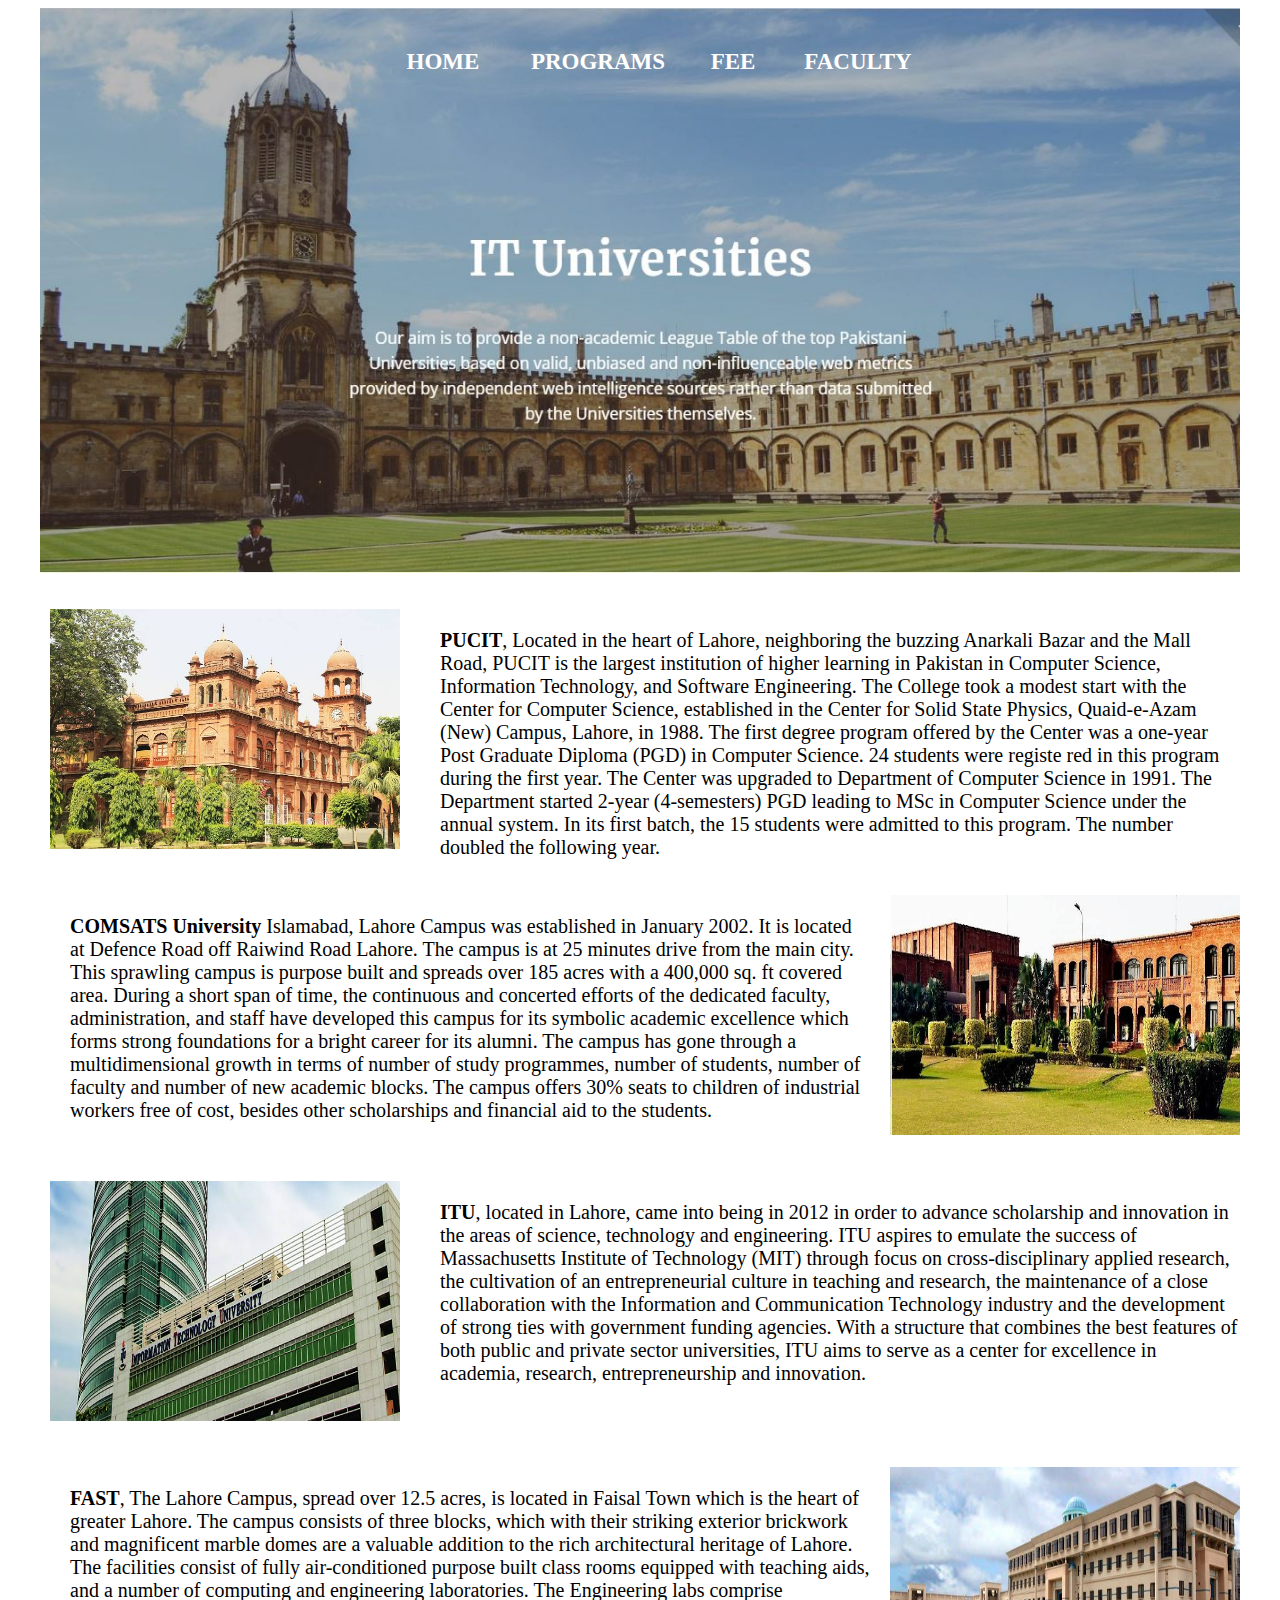
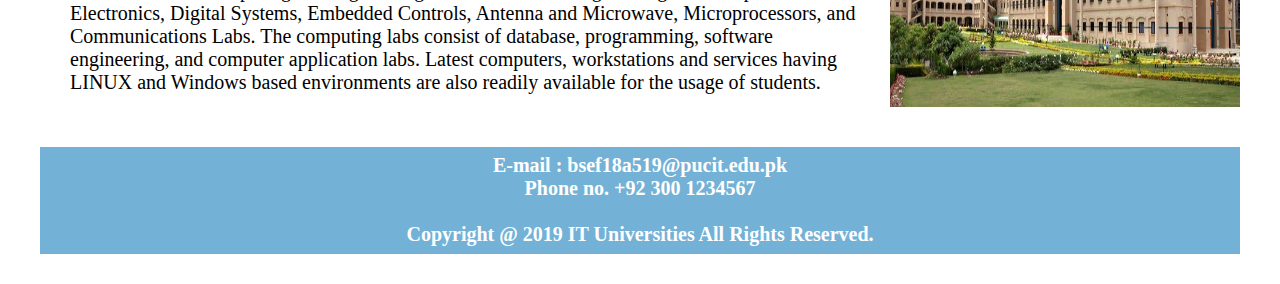
<file: index.html>
<html>
<head>
<title>IT Universities</title>
    <style>
        @import url('content/css/index.css');

    </style>
</head>
<body bgcolor="white">
    <center>
	
	<div class="container">
		<img  width="1200px" height="565px"  src="content/images/aaa.JPG"></img>
  
		<div style="left:435px;" class="centered">
			<h3 class="m-t-m-l h3"><a href="" style="text-decoration: none; color:#fff;">HOME</a></h3>
		</div>
		<div style="left:590px ;" class="centered">
			<h3 class="m-t-m-l h3"><a href="website/degree.html" style="text-decoration: none; color:#fff;">PROGRAMS</a></h3>
		</div>
		<div style="left:725px;" class="centered">
			<h3 class="m-t-m-r h3"><a href="website/fee.html" style="text-decoration: none; color:#fff;">FEE</a></h3>
		</div>
		<div style="left:850px;" class="centered">
			<h3 class="m-t-m-r h3"><a href="website/faculty.html" style="text-decoration: none; color:#fff;">FACULTY</a></h3>
		</div>
	</div>
	<br>
		<br>
		<div class="pucit">
			<div style="margin-left:10px; float:left;width:350px">	
				<img class="img1" src="content/images/11.jpg"></img>
			</div>
			<div style="margin-left:10px; float:right;width:820px">	
				<p class="p"><strong>PUCIT</strong>, Located in the heart of Lahore, neighboring the buzzing Anarkali Bazar and the Mall Road, PUCIT is the largest institution
				of higher learning in Pakistan in Computer Science, Information Technology, and Software Engineering.
				The College took a modest start with the Center for Computer Science, established in the Center for Solid State Physics,
				Quaid-e-Azam (New) Campus, Lahore, in 1988. The first degree program offered by the Center was a
				one-year Post Graduate Diploma (PGD) in Computer Science. 24 students were registe
				red in this program during the first year. The Center was upgraded to Department of Computer Science in 1991. The Department started
				2-year (4-semesters) PGD leading to MSc in Computer Science under the annual system. In its first batch, the 15 students were admitted 
				to this program. The number doubled the following year.</p>
			</div>
		</div>
				<br><br>
		<div class="pucit">
			<div style="margin-left:10px; float:left;width:820px">	
				<p class="p"><strong>COMSATS University</strong> Islamabad, Lahore Campus was established in January 2002. It is located at Defence Road 
				off Raiwind Road Lahore. The campus is at 25 minutes drive from the main city. This sprawling campus is purpose built and
				spreads over 185 acres with a 400,000 sq. ft covered area. During a short span of time, the continuous and concerted efforts
				of the dedicated faculty, administration, and staff have developed this campus for its symbolic academic excellence which 
				forms strong foundations for a bright career for its alumni. The campus has gone through a multidimensional growth in terms 
				of number of study programmes, number of students, number of faculty and number of new academic blocks. The campus offers 30%
				seats to children of industrial workers free of cost, besides other scholarships and financial aid to the students.</p>
				</div>
			<div style="margin-left:10px; float:right;width:350px">	
				<img class="img1" src="content/images/4.jpg"></img>
			</div>
		</div>
		
		
		<br><br>
		<div class="pucit">
			<div style="margin-left:10px; float:left;width:350px">	
				<img class="img1" src="content/images/3.jpg"></img>
			</div>
			<div style="margin-left:10px; float:right;width:820px">	
				<p class="p"><strong>ITU</strong>, located in Lahore, came into being in 2012 in order to advance scholarship and innovation in the areas 
				of science, technology and engineering. ITU aspires to emulate the success of Massachusetts Institute of Technology (MIT) 
				through focus on cross-disciplinary applied research, the cultivation of an entrepreneurial culture in teaching and 
				research, the maintenance of a close collaboration with the Information and Communication Technology industry and the
				development of strong ties with government funding agencies. With a structure that combines the best features of both 
				public and private sector universities, ITU aims to serve as a center for excellence in academia, research, entrepreneurship
				and innovation.</p>
			</div>
		</div>
	<br><br>
		<div class="pucit">
			<div style="margin-left:10px; float:left;width:820px">	
				<p class="p"><strong>FAST</strong>, The Lahore Campus, spread over 12.5 acres, is located in Faisal Town which is the heart of greater Lahore.
				The campus consists of three blocks, which with their striking exterior brickwork and magnificent marble domes are a
				valuable addition to the rich architectural heritage of Lahore. The facilities consist of fully air-conditioned purpose
				built class rooms equipped with teaching aids, and a number of computing and engineering laboratories. The Engineering labs comprise Electronics, Digital Systems, Embedded Controls, Antenna and Microwave, Microprocessors,
				and Communications Labs. The computing labs consist of database, programming, software engineering, and computer application
				labs. Latest computers, workstations and services having LINUX and Windows based environments are also readily available for
				the usage of students.</p>
				</div>
			<div style="margin-left:10px; float:right;width:350px">	
				<img class="img1" src="content/images/1.jpg"></img>
			</div>
		</div>
		<h1 style="font-family:calibri;font-size: 20px;text-align: ;font-weight:bold;color:#fff;background-color:#73b2d6;width:1200px;height: 100px;margin: 30px;padding-top: 7px;">E-mail : bsef18a519@pucit.edu.pk<br>Phone no. +92 300 1234567<br><br>Copyright @ 2019 IT Universities All Rights Reserved.</h1>
		
		
    </center>
</body>
</html>
</file>
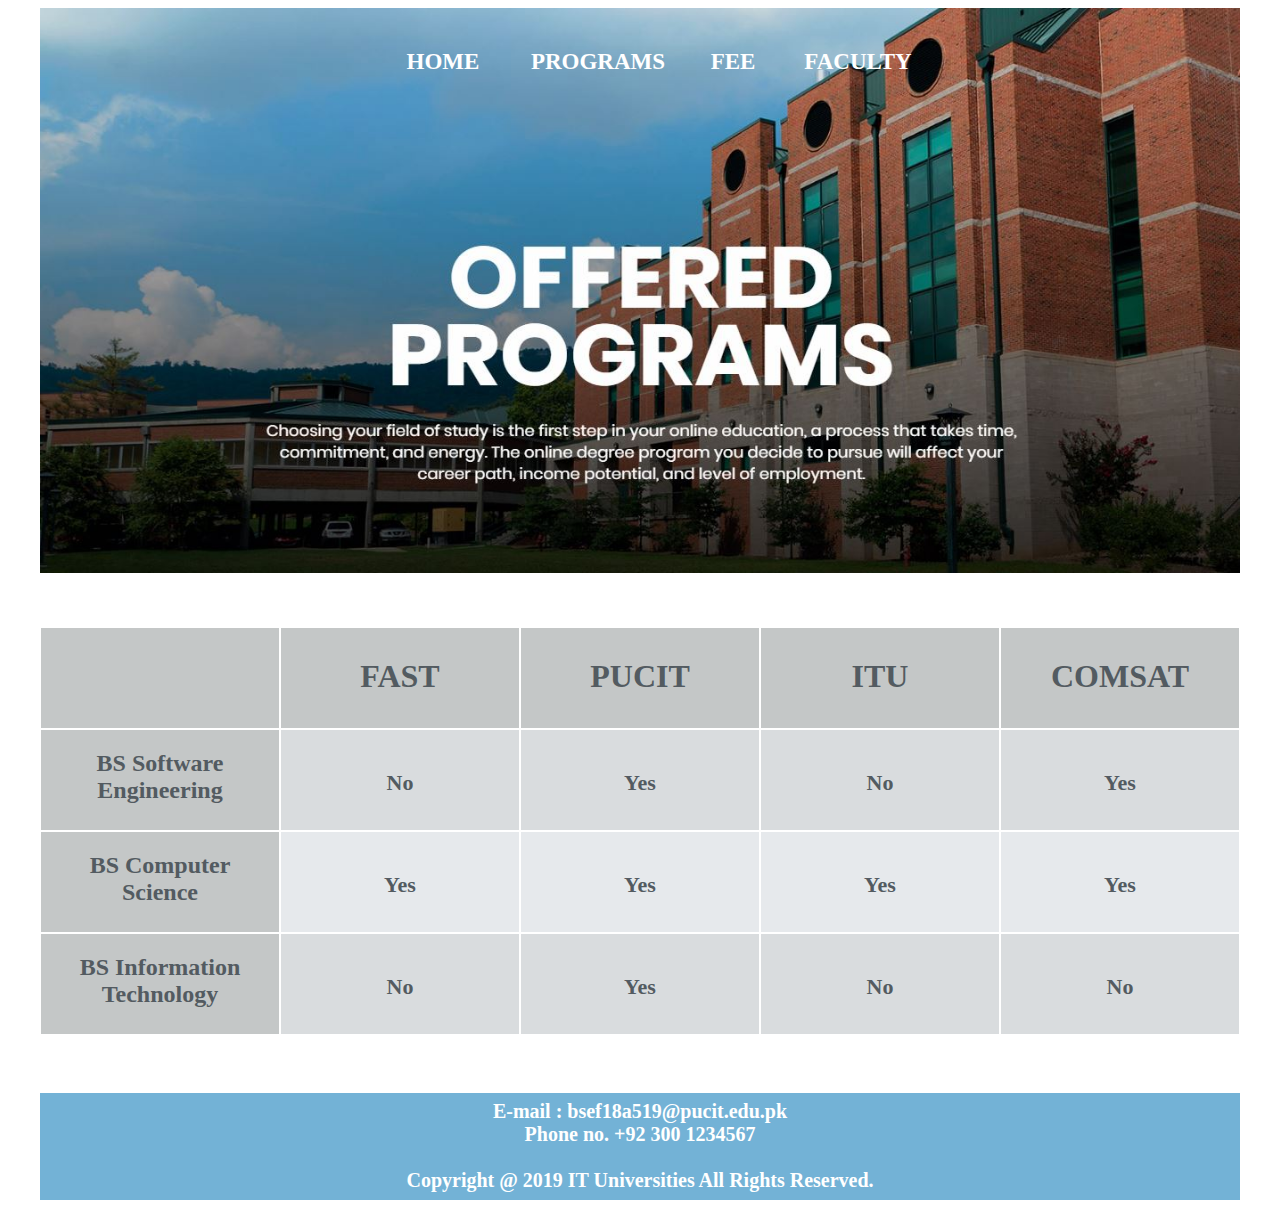
<file: website/degree.html>
<html>
	<head>
	<title>Offered Programs</title>
	<style>
	@import url('../content/css/style.css');
	</style>
	</head>
	<body bgcolor="white"><center>
	
	<div class="container">
		<img  width="1200px" height="565px"  src="../content/images/ccc.JPG"></img>
  
		<div style="left:435px;" class="centered">
			<h3 class="m-t-m-l h3"><a href="../index.html" style="text-decoration: none; color:#fff;">HOME</a></h3>
		</div>
		<div style="left:590px ;" class="centered">
			<h3 class="m-t-m-l h3"><a href="degree.html" style="text-decoration: none; color:#fff;">PROGRAMS</a></h3>
		</div>
		<div style="left:725px;" class="centered">
			<h3 class="m-t-m-r h3"><a href="fee.html" style="text-decoration: none; color:#fff;">FEE</a></h3>
		</div>
		<div style="left:850px;" class="centered">
			<h3 class="m-t-m-r h3"><a href="faculty.html" style="text-decoration: none; color:#fff;">FACULTY</a></h3>
		</div>
	</div>
	
<br><br><br>
		<div class="pbox">
			<div class="iboxt"">
				<h1 class="m-t"></h1>
			</div>
			<div class="iboxt">
				<h1 class="m-t">FAST</h1>
			</div>
			<div class="iboxt">
				<h1 class="m-t">PUCIT</h1>
			</div>
			<div class="iboxt">
				<h1 class="m-t">ITU</h1>
			</div>
			<div class="iboxt">
				<h1 class="m-t">COMSAT</h1>
			</div>
		</div>
		<div class="pbox">
			<div class="iboxt">
			<h2 class="c-m-t">BS Software Engineering</h2>
			</div>
			<div class="ibox1">
			<h3 class="m-t-i">No</h3>
			</div>
			<div class="ibox1">
			<h3 class="m-t-i">Yes</h3>
			</div>
			<div class="ibox1">
			<h3 class="m-t-i">No</h3>
			</div>
			<div class="ibox1">
			<h3 class="m-t-i">Yes</h3>
			</div>
		</div>
		<div class="pbox">
			<div class="iboxt">
			<h2 class="c-m-t">BS Computer<br>Science</h2>
			</div>
			<div class="ibox">
			<h3 class="m-t-i">Yes</h3>
			</div>
			<div class="ibox">
			<h3 class="m-t-i">Yes</h3>
			</div>
			<div class="ibox">
			<h3 class="m-t-i">Yes</h3>
			</div>
			<div class="ibox">
			<h3 class="m-t-i">Yes</h3>
			</div>
		</div>
		<div class="pbox">
			<div class="iboxt">
			<h2 class="c-m-t">BS Information Technology</h2>
			</div>
			<div class="ibox1">
			<h3 class="m-t-i">No</h3>
			</div>
			<div class="ibox1">
			<h3 class="m-t-i">Yes</h3>
			</div>
			<div class="ibox1">
			<h3 class="m-t-i">No</h3>
			</div>
			<div class="ibox1">
			<h3 class="m-t-i">No</h3>
			</div>
		</div>
		<br><br><h1 style="font-family:calibri;font-size: 20px;text-align: ;font-weight:bold;color:#fff;background-color:#73b2d6;width:1200px;height: 100px;margin: 30px;padding-top: 7px;">E-mail : bsef18a519@pucit.edu.pk<br>Phone no. +92 300 1234567<br><br>Copyright @ 2019 IT Universities All Rights Reserved.</h1>
		
	</center>	
	</body>
</html>
</file>
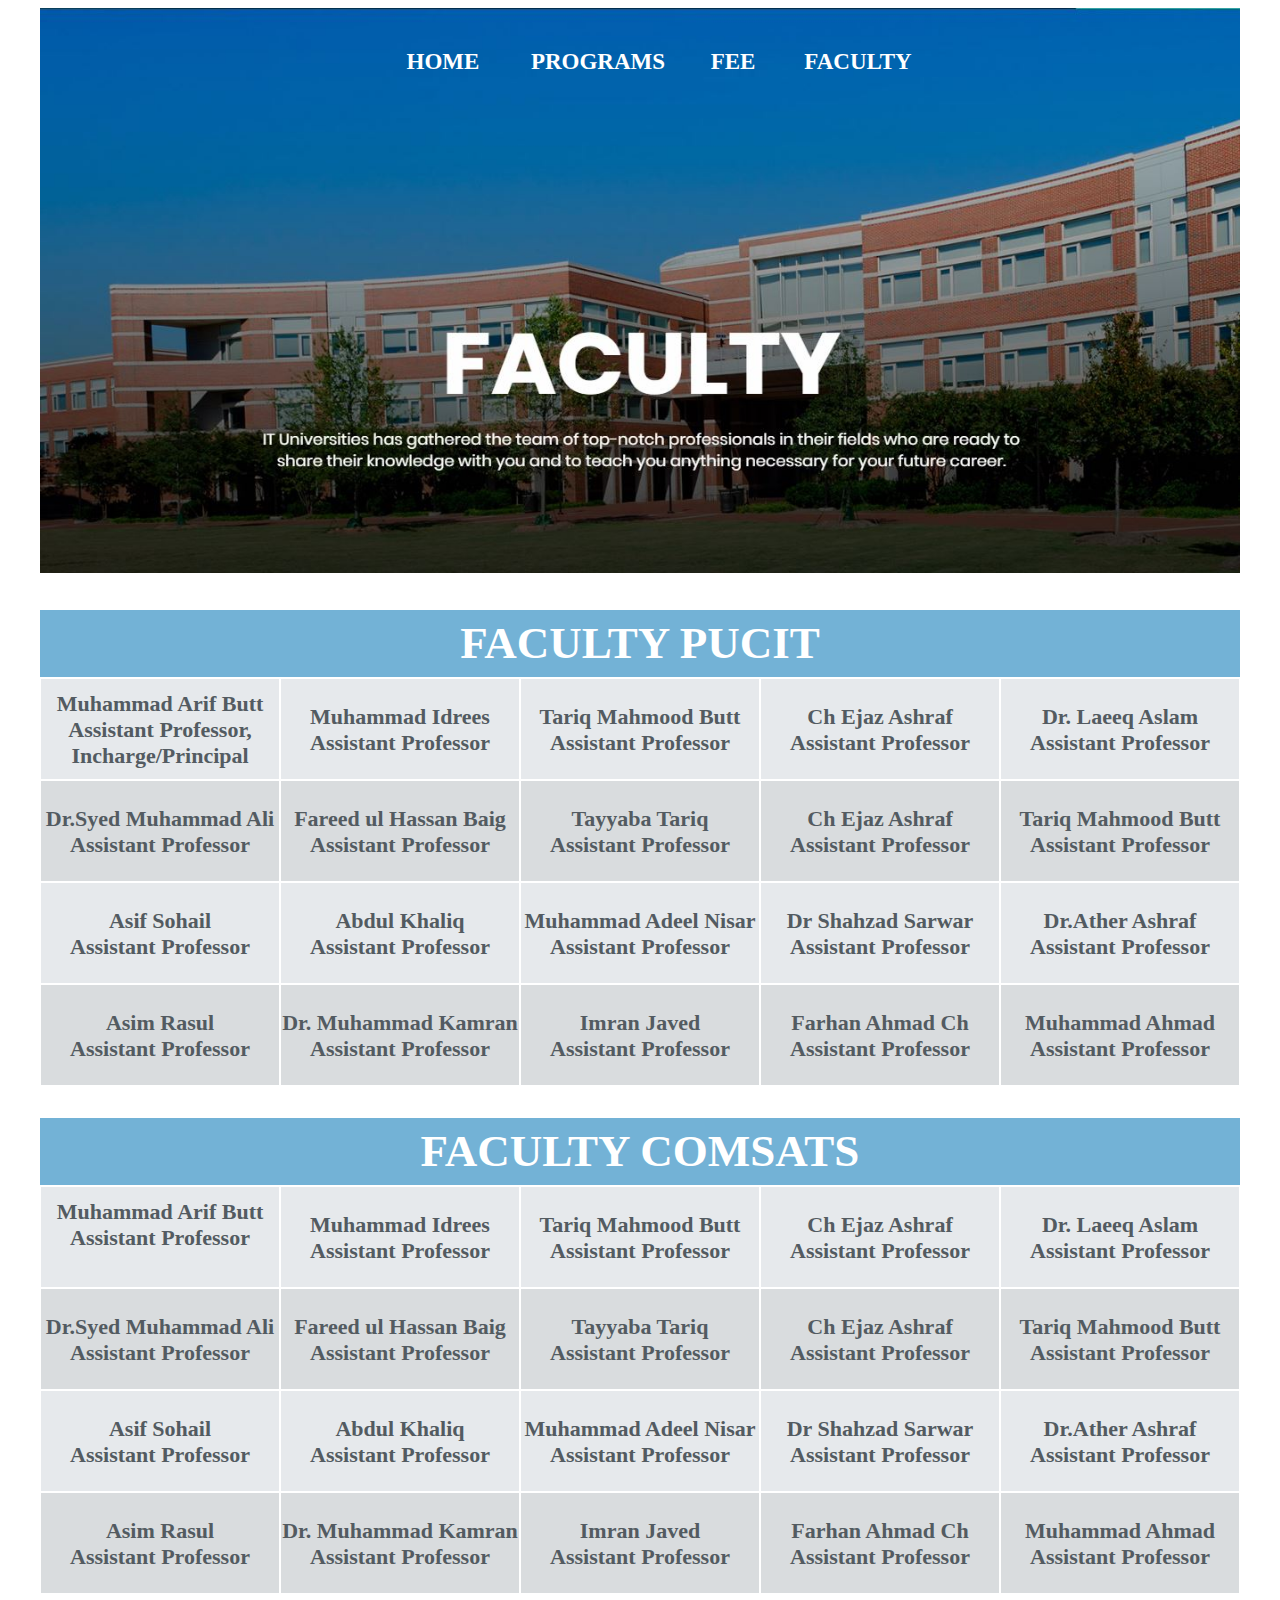
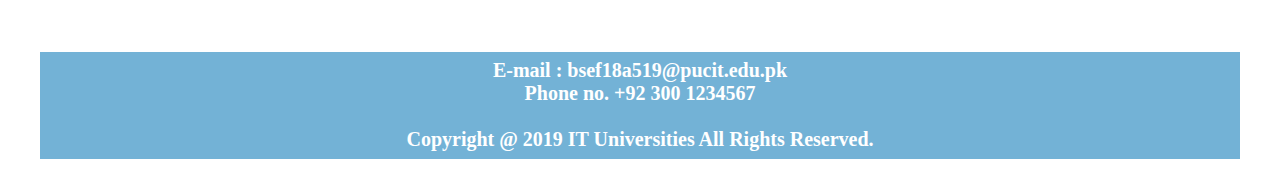
<file: website/faculty.html>
<html>
	<head>
	<title>Faculty</title>
	<style>
        @import url('../content/css/style.css');
		
		.m-t-i{
				margin-top:25px;
				color:#535b61;
				font-size:22px;
				font-family: Calibri;
				}
	</style>
	</head>
	<body bgcolor="white"><center>
		<div class="container">
		<img  width="1200px" height="565px"  src="../content/images/ddd.JPG"></img>
  
		<div style="left:435px;" class="centered">
			<h3 class="m-t-m-l h3"><a href="../index.html" style="text-decoration: none; color:#fff;">HOME</a></h3>
		</div>
		<div style="left:590px ;" class="centered">
			<h3 class="m-t-m-l h3"><a href="degree.html" style="text-decoration: none; color:#fff;">PROGRAMS</a></h3>
		</div>
		<div style="left:725px;" class="centered">
			<h3 class="m-t-m-r h3"><a href="fee.html" style="text-decoration: none; color:#fff;">FEE</a></h3>
		</div>
		<div style="left:850px;" class="centered">
			<h3 class="m-t-m-r h3"><a href="faculty.html" style="text-decoration: none; color:#fff;">FACULTY</a></h3>
		</div>
	</div>
	
<br><br>

		<h1 style="font-family:calibri;font-size: 45px;text-align: ;font-weight:bold;color:#fff;background-color:#73b2d6;width:1200px;height: 60px;margin: 1px;padding-top: 7px;">FACULTY PUCIT</h1>
		
		<div class="pbox">
			<div class="ibox">
			<h1 class="m-t-i" style="margin-top: 12px;">Muhammad Arif Butt<br>Assistant Professor, Incharge/Principal</h1>
			</div>
			<div class="ibox">
			<h1 class="m-t-i">Muhammad Idrees<br>Assistant Professor</h1>
			</div>
			<div class="ibox">
			<h1 class="m-t-i">Tariq Mahmood Butt<br>Assistant Professor</h1>
			</div>
			<div class="ibox">
			<h1 class="m-t-i">Ch Ejaz Ashraf<br>Assistant Professor</h1>
			</div>
			<div class="ibox">
			<h1 class="m-t-i">Dr. Laeeq Aslam<br>Assistant Professor</h1>
			</div>
		</div>
		<div class="pbox">
			<div class="ibox1">
			<h1 class="m-t-i">Dr.Syed Muhammad Ali<br>Assistant Professor</h2>
			</div>
			<div class="ibox1">
			<h1 class="m-t-i">Fareed ul Hassan Baig<br>Assistant Professor</h3>
			</div>
			<div class="ibox1">
			<h1 class="m-t-i">Tayyaba Tariq<br>Assistant Professor</h3>
			</div>
			<div class="ibox1">
			<h1 class="m-t-i">Ch Ejaz Ashraf<br>Assistant Professor</h3>
			</div>
			<div class="ibox1">
			<h1 class="m-t-i">Tariq Mahmood Butt<br>Assistant Professor</h3>
			</div>
		</div>
		<div class="pbox">
			<div class="ibox">
			<h1 class="m-t-i">Asif Sohail<br>Assistant Professor</h2>
			</div>
			<div class="ibox">
			<h1 class="m-t-i">Abdul Khaliq<br>Assistant Professor</h3>
			</div>
			<div class="ibox">
			<h1 class="m-t-i">Muhammad Adeel Nisar<br>Assistant Professor</h3>
			</div>
			<div class="ibox">
			<h1 class="m-t-i">Dr Shahzad Sarwar<br>Assistant Professor</h3>
			</div>
			<div class="ibox">
			<h1 class="m-t-i">Dr.Ather Ashraf<br>Assistant Professor</h3>
			</div>
		</div>
		<div class="pbox">
			<div class="ibox1">
			<h1 class="m-t-i">Asim Rasul<br>Assistant Professor</h2>
			</div>
			<div class="ibox1">
			<h1 class="m-t-i">Dr. Muhammad Kamran<br>Assistant Professor</h3>
			</div>
			<div class="ibox1">
			<h1 class="m-t-i">Imran Javed<br>Assistant Professor</h3>
			</div>
			<div class="ibox1">
			<h1 class="m-t-i">Farhan Ahmad Ch<br>Assistant Professor</h3>
			</div>
			<div class="ibox1">
			<h1 class="m-t-i">Muhammad Ahmad<br>Assistant Professor</h3>
			</div>
		</div>
		
		<h1 style="font-family:calibri;font-size: 45px;text-align: ;;font-weight:bold;color:#fff;background-color:#73b2d6;width:1200px;height: 60px;margin-top: 40px;margin-bottom: 01px;padding-top: 7px;">FACULTY COMSATS</h1>
		
		<div class="pbox">
			<div class="ibox">
			<h1 class="m-t-i" style="margin-top: 12px;">Muhammad Arif Butt<br>Assistant Professor</h1>
			</div>
			<div class="ibox">
			<h1 class="m-t-i">Muhammad Idrees<br>Assistant Professor</h1>
			</div>
			<div class="ibox">
			<h1 class="m-t-i">Tariq Mahmood Butt<br>Assistant Professor</h1>
			</div>
			<div class="ibox">
			<h1 class="m-t-i">Ch Ejaz Ashraf<br>Assistant Professor</h1>
			</div>
			<div class="ibox">
			<h1 class="m-t-i">Dr. Laeeq Aslam<br>Assistant Professor</h1>
			</div>
		</div>
		<div class="pbox">
			<div class="ibox1">
			<h1 class="m-t-i">Dr.Syed Muhammad Ali<br>Assistant Professor</h2>
			</div>
			<div class="ibox1">
			<h1 class="m-t-i">Fareed ul Hassan Baig<br>Assistant Professor</h3>
			</div>
			<div class="ibox1">
			<h1 class="m-t-i">Tayyaba Tariq<br>Assistant Professor</h3>
			</div>
			<div class="ibox1">
			<h1 class="m-t-i">Ch Ejaz Ashraf<br>Assistant Professor</h3>
			</div>
			<div class="ibox1">
			<h1 class="m-t-i">Tariq Mahmood Butt<br>Assistant Professor</h3>
			</div>
		</div>
		<div class="pbox">
			<div class="ibox">
			<h1 class="m-t-i">Asif Sohail<br>Assistant Professor</h2>
			</div>
			<div class="ibox">
			<h1 class="m-t-i">Abdul Khaliq<br>Assistant Professor</h3>
			</div>
			<div class="ibox">
			<h1 class="m-t-i">Muhammad Adeel Nisar<br>Assistant Professor</h3>
			</div>
			<div class="ibox">
			<h1 class="m-t-i">Dr Shahzad Sarwar<br>Assistant Professor</h3>
			</div>
			<div class="ibox">
			<h1 class="m-t-i">Dr.Ather Ashraf<br>Assistant Professor</h3>
			</div>
		</div>
		<div class="pbox">
			<div class="ibox1">
			<h1 class="m-t-i">Asim Rasul<br>Assistant Professor</h2>
			</div>
			<div class="ibox1">
			<h1 class="m-t-i">Dr. Muhammad Kamran<br>Assistant Professor</h3>
			</div>
			<div class="ibox1">
			<h1 class="m-t-i">Imran Javed<br>Assistant Professor</h3>
			</div>
			<div class="ibox1">
			<h1 class="m-t-i">Farhan Ahmad Ch<br>Assistant Professor</h3>
			</div>
			<div class="ibox1">
			<h1 class="m-t-i">Muhammad Ahmad<br>Assistant Professor</h3>
			</div>
		</div>
		<br><br><h1 style="font-family:calibri;font-size: 20px;text-align: ;font-weight:bold;color:#fff;background-color:#73b2d6;width:1200px;height: 100px;margin: 30px;padding-top: 7px;">E-mail : bsef18a519@pucit.edu.pk<br>Phone no. +92 300 1234567<br><br>Copyright @ 2019 IT Universities All Rights Reserved.</h1>
		
	</center>	
	</body>
</html>
</file>
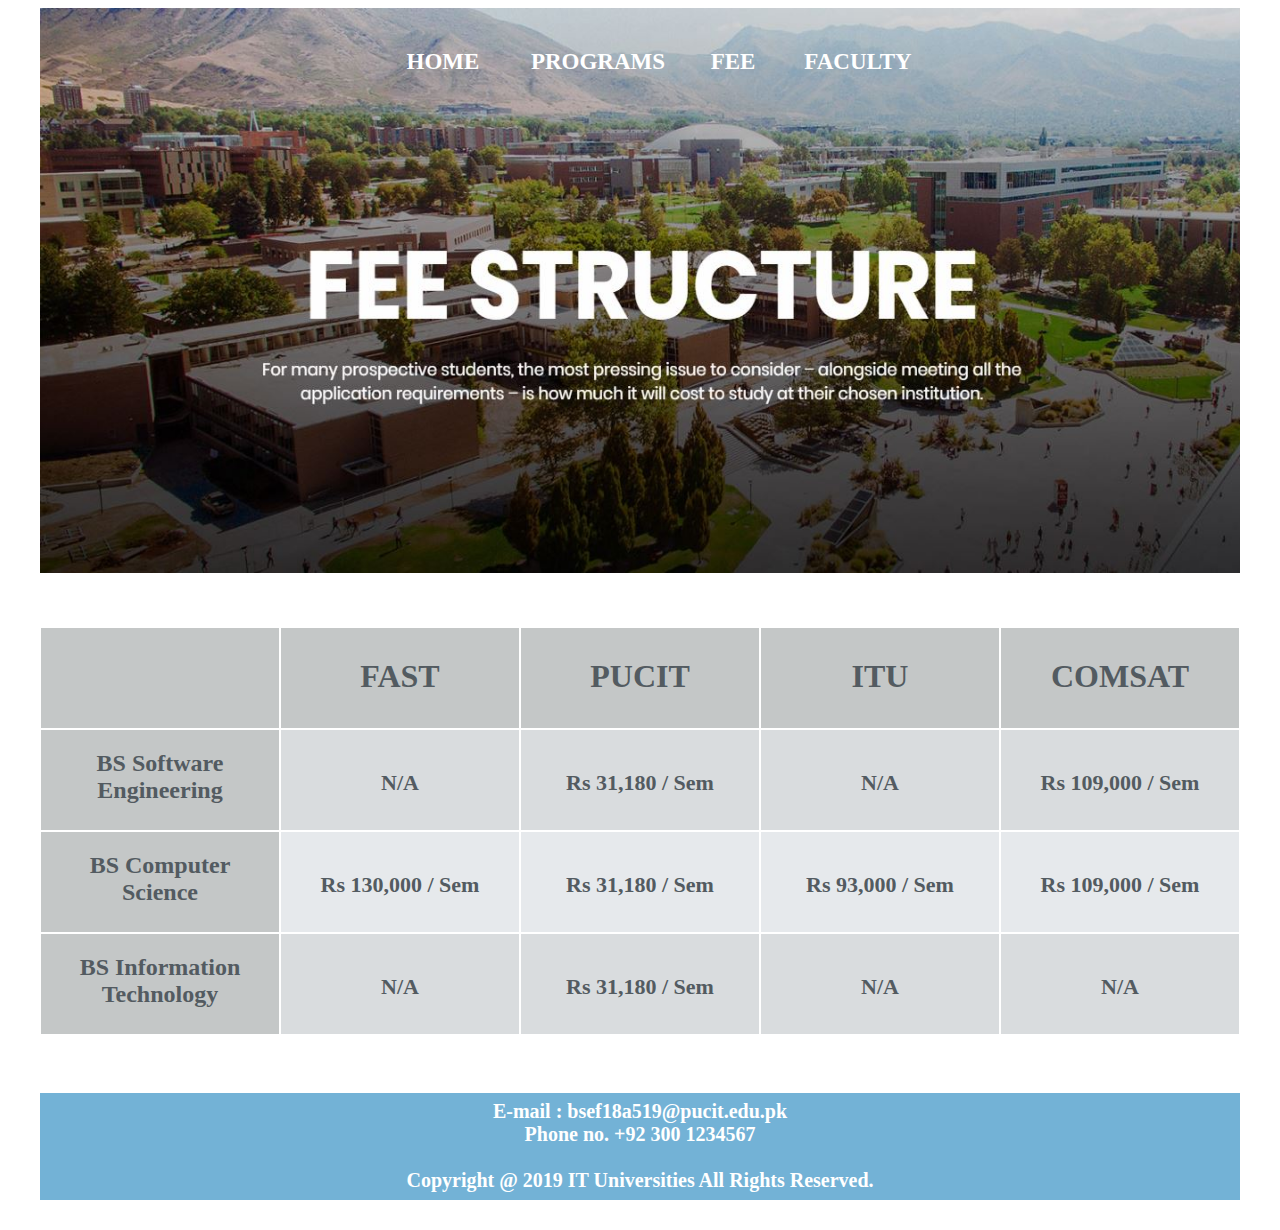
<file: website/fee.html>
<html>
	<head>
	<title>Fee Structure</title>
	<style>
        @import url('../content/css/style.css');
	</style>
	</head>
	<body bgcolor="white"><center>
	
	<div class="container">
		<img  width="1200px" height="565px"  src="../content/images/bbb.JPG"></img>
  
		<div style="left:435px;" class="centered">
			<h3 class="m-t-m-l h3"><a href="../index.html" style="text-decoration: none; color:#fff;">HOME</a></h3>
		</div>
		<div style="left:590px ;" class="centered">
			<h3 class="m-t-m-l h3"><a href="degree.html" style="text-decoration: none; color:#fff;">PROGRAMS</a></h3>
		</div>
		<div style="left:725px;" class="centered">
			<h3 class="m-t-m-r h3"><a href="fee.html" style="text-decoration: none; color:#fff;">FEE</a></h3>
		</div>
		<div style="left:850px;" class="centered">
			<h3 class="m-t-m-r h3"><a href="faculty.html" style="text-decoration: none; color:#fff;">FACULTY</a></h3>
		</div>
	</div>
		<br><br><br>
		<div class="pbox">
			<div class="iboxt">
				<h1 class="m-t"></h1>
			</div>
			<div class="iboxt">
				<h1 class="m-t">FAST</h1>
			</div>
			<div class="iboxt">
				<h1 class="m-t">PUCIT</h1>
			</div>
			<div class="iboxt">
				<h1 class="m-t">ITU</h1>
			</div>
			<div class="iboxt">
				<h1 class="m-t">COMSAT</h1>
			</div>
		</div>
		<div class="pbox">
			<div class="iboxt">
			<h2 class="c-m-t">BS Software Engineering</h2>
			</div>
			<div class="ibox1">
			<h3 class="m-t-i">N/A</h3>
			</div>
			<div class="ibox1">
			<h3 class="m-t-i">Rs 31,180 / Sem</h3>
			</div>
			<div class="ibox1">
			<h3 class="m-t-i">N/A</h3>
			</div>
			<div class="ibox1">
			<h3 class="m-t-i"> Rs 109,000 / Sem</h3>
			</div>
		</div>
		<div class="pbox">
			<div class="iboxt">
			<h2 class="c-m-t">BS Computer<br>Science</h2>
			</div>
			<div class="ibox">
			<h3 class="m-t-i">Rs 130,000 / Sem</h3>
			</div>
			<div class="ibox">
			<h3 class="m-t-i">Rs 31,180 / Sem</h3>
			</div>
			<div class="ibox">
			<h3 class="m-t-i">Rs 93,000 / Sem</h3>
			</div>
			<div class="ibox">
			<h3 class="m-t-i"> Rs 109,000 / Sem</h3>
			</div>
		</div>
		<div class="pbox">
			<div class="iboxt">
			<h2 class="c-m-t">BS Information Technology</h2>
			</div>
			<div class="ibox1">
			<h3 class="m-t-i">N/A</h3>
			</div>
			<div class="ibox1">
			<h3 class="m-t-i">Rs 31,180 / Sem</h3>
			</div>
			<div class="ibox1">
			<h3 class="m-t-i">N/A</h3>
			</div>
			<div class="ibox1">
			<h3 class="m-t-i">N/A</h3>
			</div>
		</div>
		<br><br><h1 style="font-family:calibri;font-size: 20px;text-align: ;font-weight:bold;color:#fff;background-color:#73b2d6;width:1200px;height: 100px;margin: 30px;padding-top: 7px;">E-mail : bsef18a519@pucit.edu.pk<br>Phone no. +92 300 1234567<br><br>Copyright @ 2019 IT Universities All Rights Reserved.</h1>
		
	</center>	
	</body>
</html>
</file>
